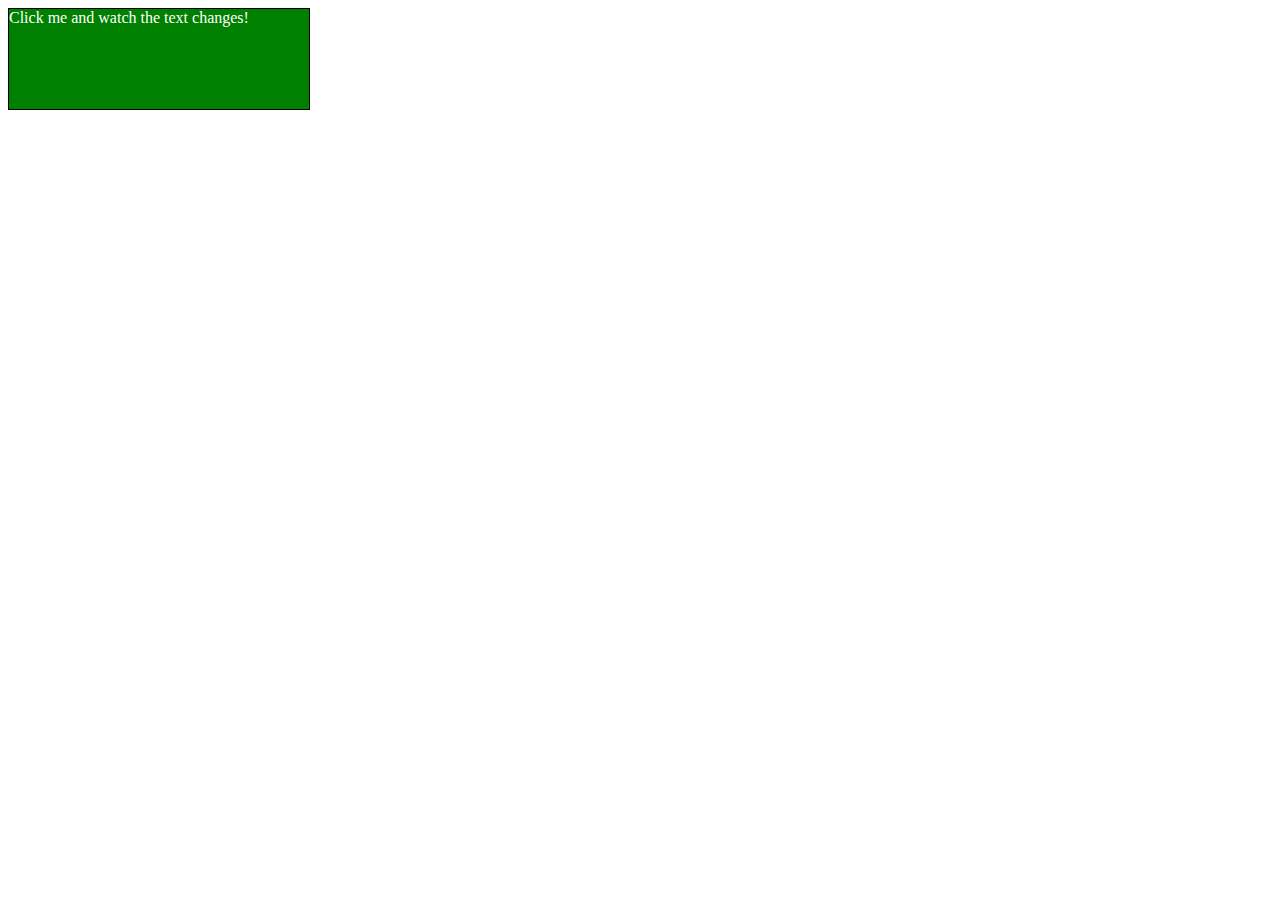
<file: jquery/1-1/1-1.html>
<!DOCTYPE html>
<html lang="en">
<head>
    <meta charset="UTF-8">
    <meta http-equiv="X-UA-Compatible" content="IE=edge">
    <meta name="viewport" content="width=device-width, initial-scale=1.0">
    <title>Document</title>
</head>
<body>
    <script
    src="https://code.jquery.com/jquery-3.3.1.slim.min.js"
    integrity="sha384-q8i/X+965DzO0rT7abK41JStQIAqVgRVzpbzo5smXKp4YfRvH+8abtTE1Pi6jizo"
    crossorigin="anonymous"
  ></script>
  <script src="1-1.js"></script>
</body>
</html>
</file>
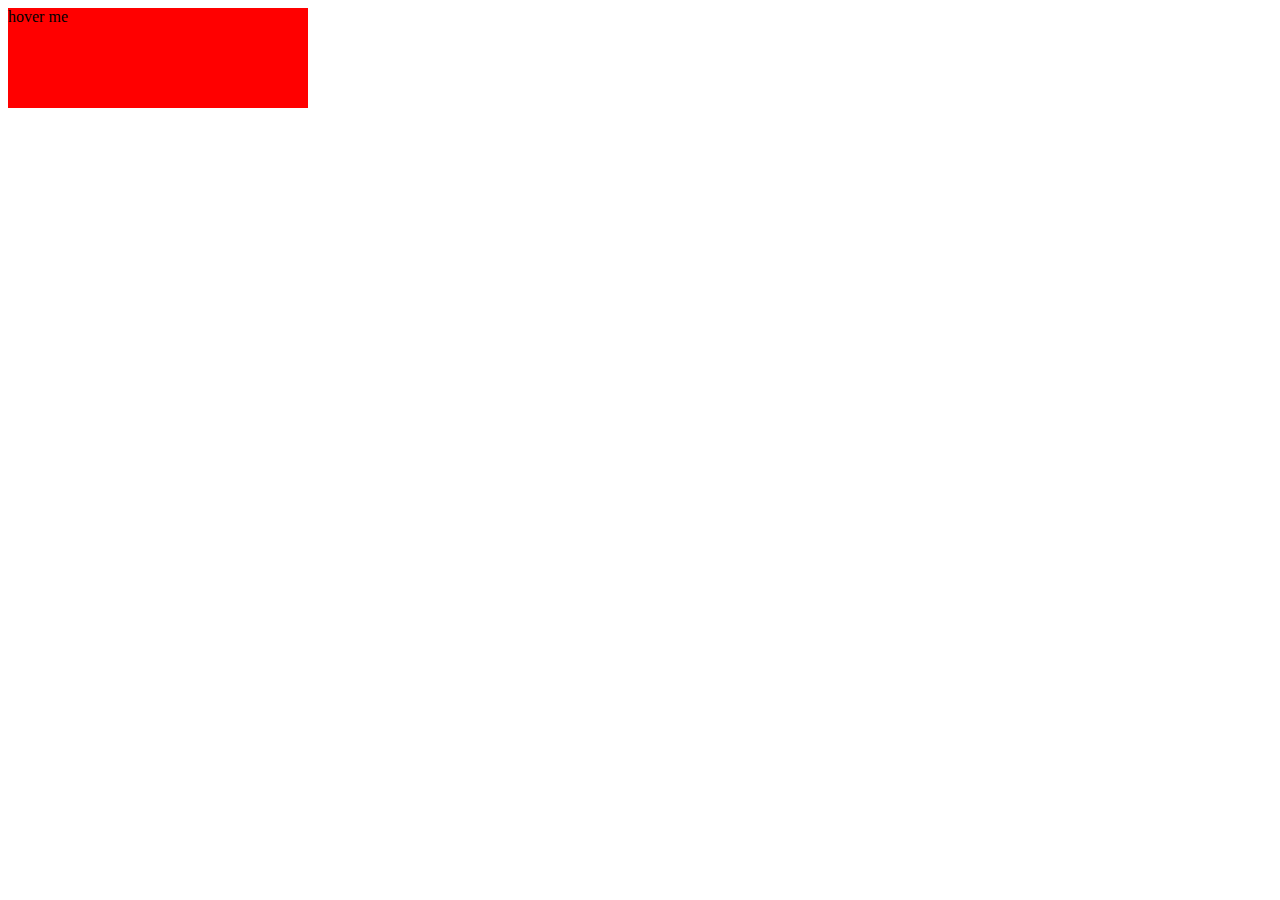
<file: jquery/1-2/1-2.html>
<!DOCTYPE html>
<html lang="en">
<head>
    <meta charset="UTF-8">
    <meta http-equiv="X-UA-Compatible" content="IE=edge">
    <meta name="viewport" content="width=device-width, initial-scale=1.0">
    <title>Document</title>
</head>
<body>
    <div>hover me</div>
    <script
    src="https://code.jquery.com/jquery-3.3.1.slim.min.js"
    integrity="sha384-q8i/X+965DzO0rT7abK41JStQIAqVgRVzpbzo5smXKp4YfRvH+8abtTE1Pi6jizo"
    crossorigin="anonymous"
  ></script>
  <script src="1-2.js"></script>
</body>
</html>
</file>
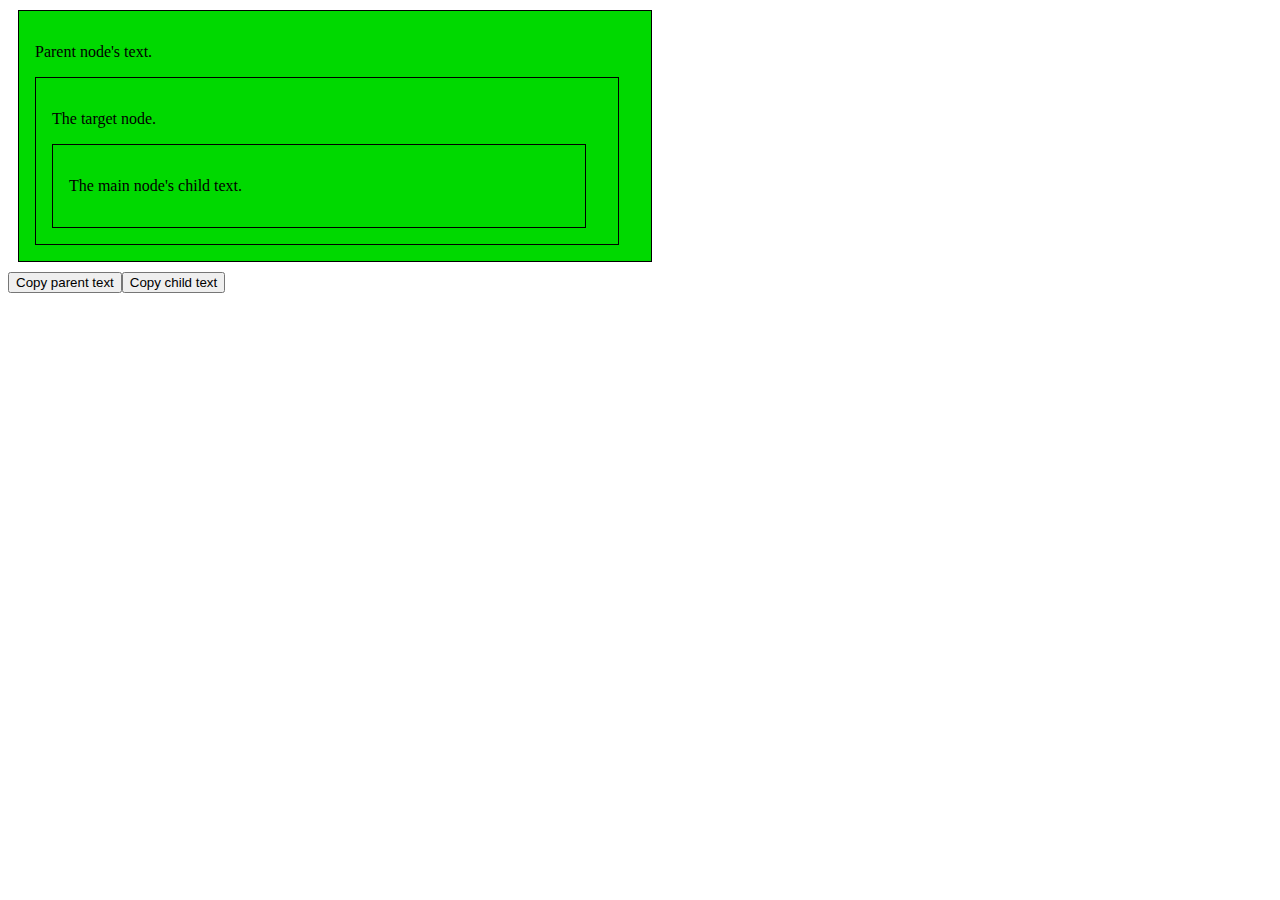
<file: jquery/1-3/1-3.html>
<!DOCTYPE html>
<html lang="en">

<head>
    <meta charset="UTF-8">
    <meta http-equiv="X-UA-Compatible" content="IE=edge">
    <meta name="viewport" content="width=device-width, initial-scale=1.0">
    <title>Document</title>
</head>

<body>
    <script src="https://code.jquery.com/jquery-3.3.1.slim.min.js"
        integrity="sha384-q8i/X+965DzO0rT7abK41JStQIAqVgRVzpbzo5smXKp4YfRvH+8abtTE1Pi6jizo"
        crossorigin="anonymous"></script>
        <script src="1-3.js"></script>
</body>

</html>
</file>
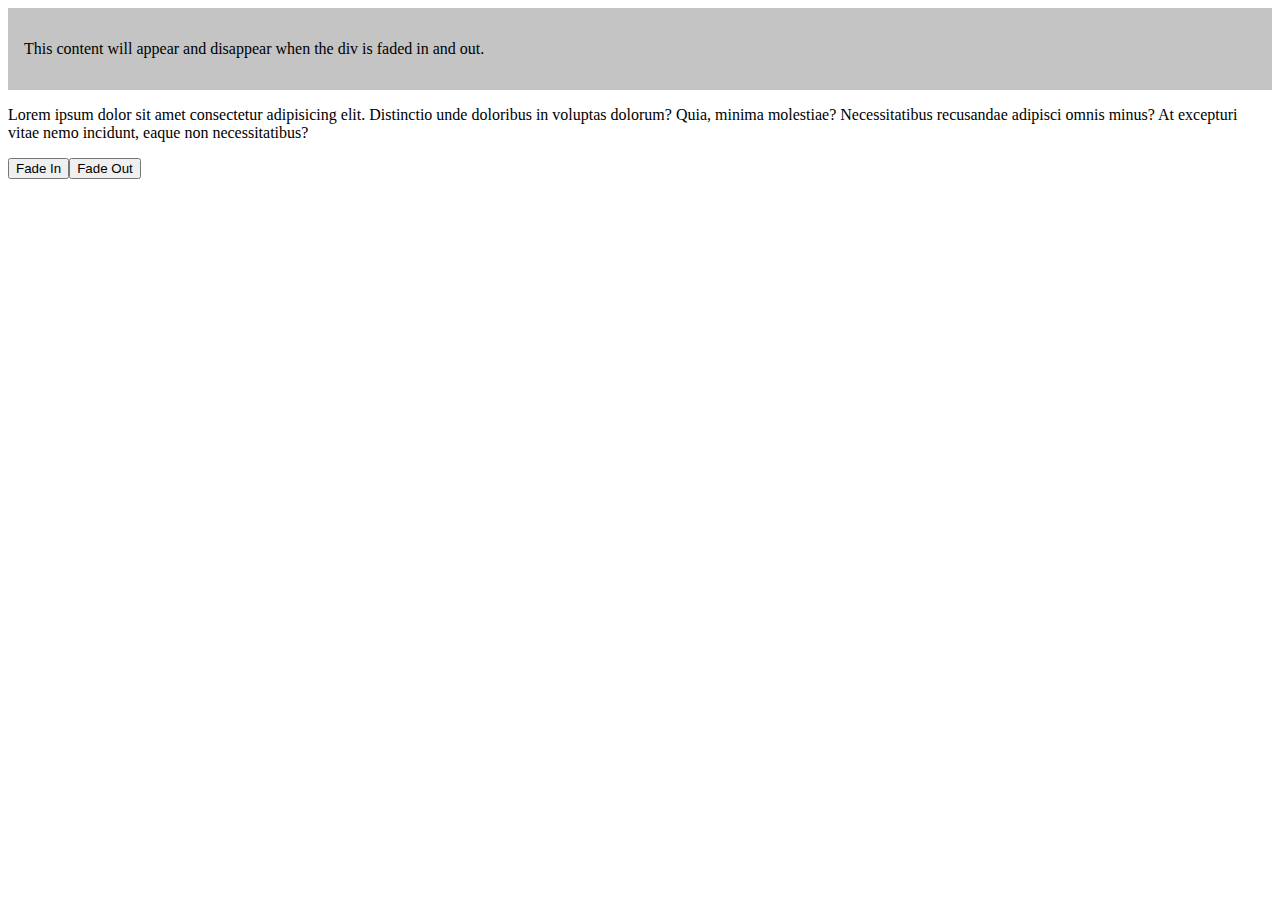
<file: jquery/1-4/1-4.html>
<!DOCTYPE html>
<html lang="en">
<head>
    <meta charset="UTF-8" />
    <meta http-equiv="X-UA-Compatible" content="IE=edge" />
    <meta name="viewport" content="width=device-width, initial-scale=1.0" />
    <script src="https://ajax.googleapis.com/ajax/libs/jquery/3.6.1/jquery.min.js"></script>
    <title>Document</title>
</head>
<body>
    <script src="1-4.js"></script>
</body>
</html>
</file>
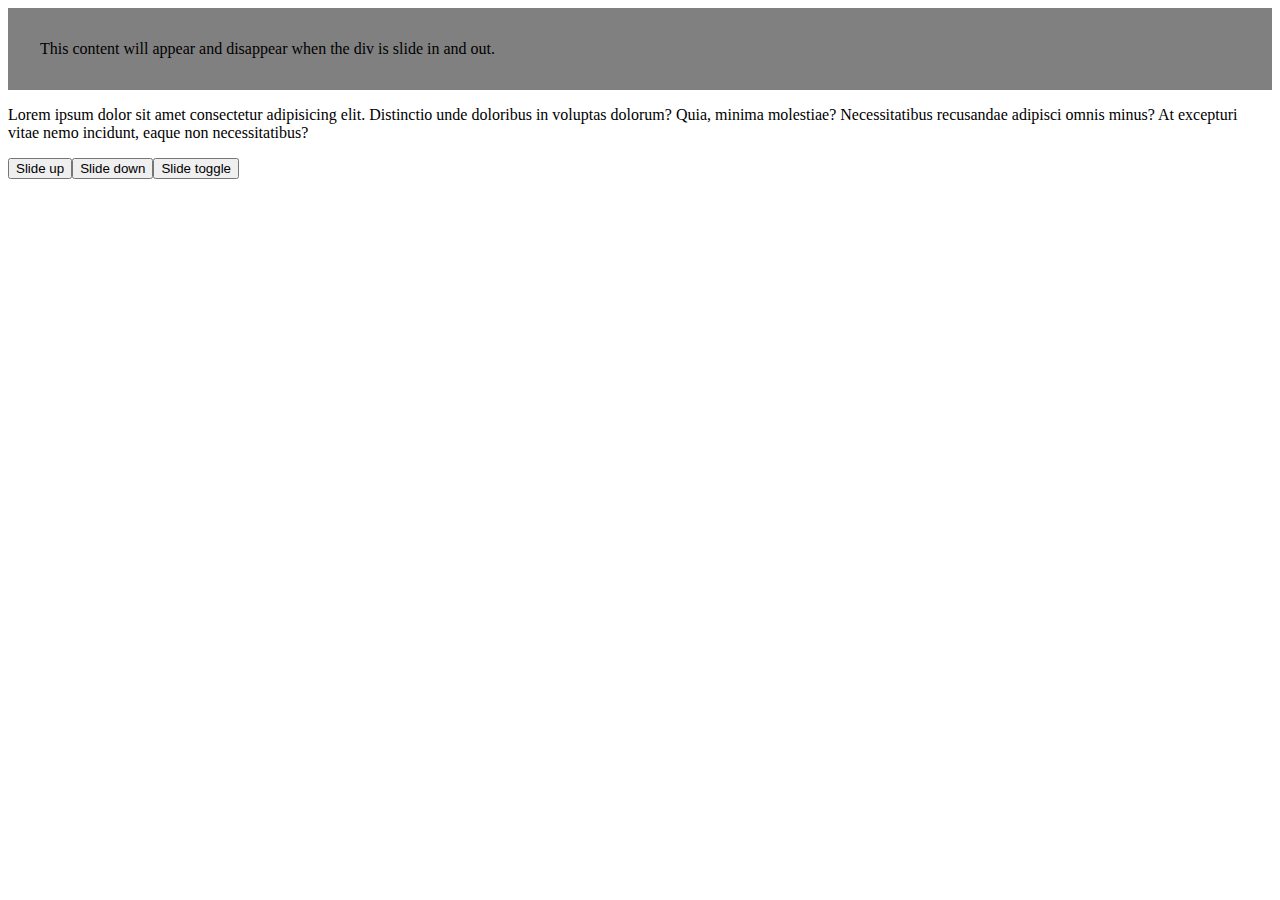
<file: jquery/1-5/1-5.html>
<!DOCTYPE html>
<html lang="en">
<head>
    <meta charset="UTF-8">
    <meta http-equiv="X-UA-Compatible" content="IE=edge">
    <meta name="viewport" content="width=device-width, initial-scale=1.0">
    <script src="https://ajax.googleapis.com/ajax/libs/jquery/3.6.1/jquery.min.js"></script>
    <title>Document</title>
</head>
<body>
    <script src="1-5.js"></script>
</body>
</html>
</file>
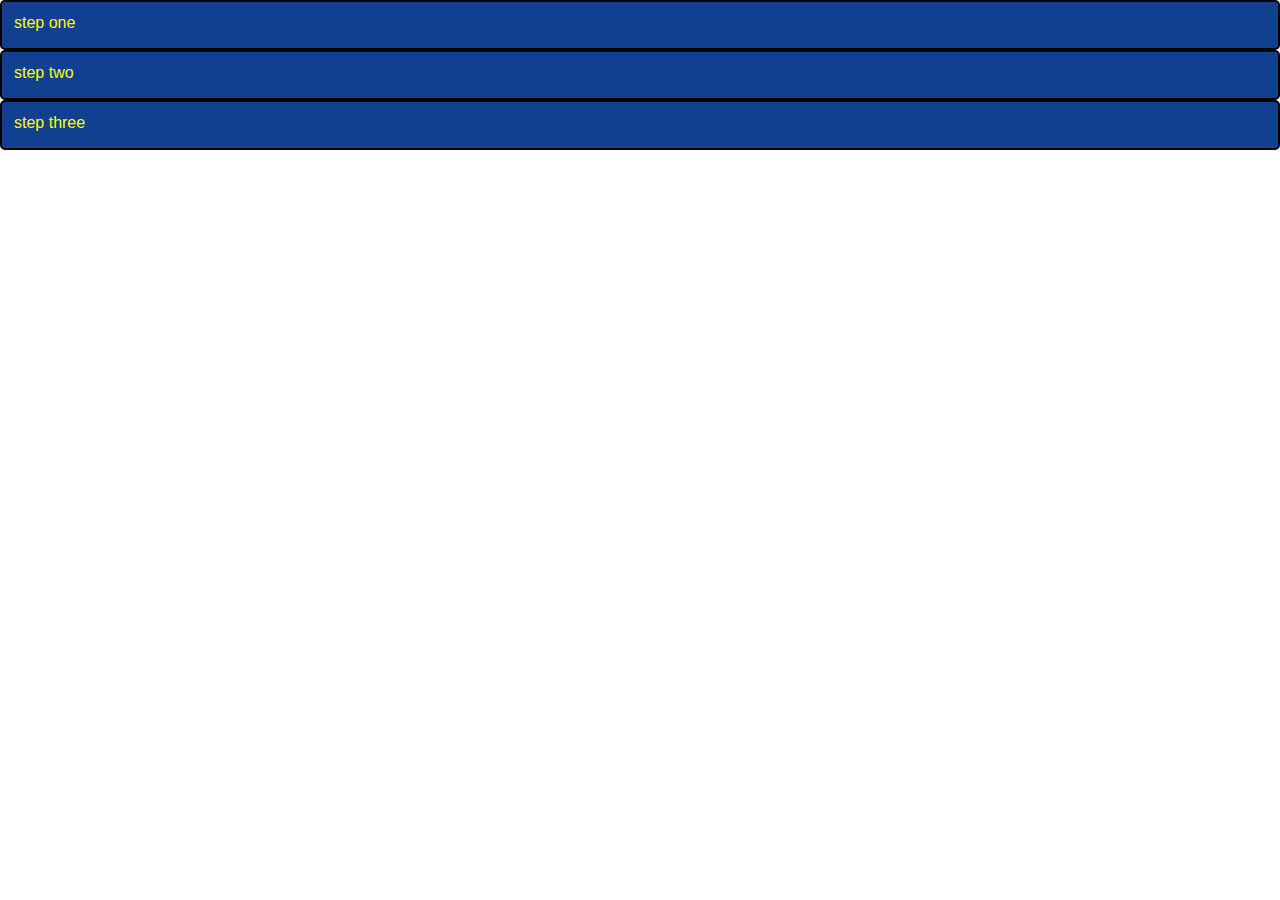
<file: jquery/1-8/1-8.html>
<!DOCTYPE html>
<html lang="en">

<head>
    <meta charset="UTF-8">
    <meta http-equiv="X-UA-Compatible" content="IE=edge">
    <meta name="viewport" content="width=device-width, initial-scale=1.0">
    <title>Document</title>
    <script src="https://code.jquery.com/jquery-3.6.3.min.js"
        integrity="sha256-pvPw+upLPUjgMXY0G+8O0xUf+/Im1MZjXxxgOcBQBXU=" crossorigin="anonymous"></script>
    <link rel="stylesheet" href="1-8.css">
</head>

<body>
    <div class="st st1">
        <p>step one</p>
    </div>
    <div class="lorem lorem1">Lorem ipsum dolor sit amet consectetur adipisicing elit. Fuga totam quae a soluta repellat
        tempore distinctio
        molestias alias tempora pariatur labore, aliquid ex quo consectetur suscipit, reiciendis enim ullam libero
        numquam, architecto sapiente consequatur facere minima. Saepe facilis odit delectus! Nulla quas ut debitis
        aspernatur cupiditate aliquid modi autem voluptate.</div>
    <div class="st st2">
        <p>step two</p>
    </div>
    <div class="lorem lorem2">Lorem ipsum dolor sit amet consectetur adipisicing elit. Fuga totam quae a soluta repellat
        tempore distinctio
        molestias alias tempora pariatur labore, aliquid ex quo consectetur suscipit, reiciendis enim ullam libero
        numquam, architecto sapiente consequatur facere minima. Saepe facilis odit delectus! Nulla quas ut debitis
        aspernatur cupiditate aliquid modi autem voluptate.</div>
    <div class="st st3">
        <p>step three</p>
    </div>
    <div class="lorem lorem3">Lorem ipsum dolor sit amet consectetur adipisicing elit. Fuga totam quae a soluta repellat
        tempore distinctio
        molestias alias tempora pariatur labore, aliquid ex quo consectetur suscipit, reiciendis enim ullam libero
        numquam, architecto sapiente consequatur facere minima. Saepe facilis odit delectus! Nulla quas ut debitis
        aspernatur cupiditate aliquid modi autem voluptate.</div>

</body>
<script src="1-8.js"></script>
</html>
</file>
<file: jquery/1-8/1-8.css>
* {
    box-sizing: border-box;
    padding: 0;
    margin: 0;
    font-family: 'Lucida Sans', 'Lucida Sans Regular', 'Lucida Grande', 'Lucida Sans Unicode', Geneva, Verdana, sans-serif;
}

p {
    padding: 10px;
}

.st {
    background-color: rgb(17, 64, 145);
    color: yellow;
    border: 2px solid black;
    border-radius: 5px;
    padding: 2px;
    height: 50px;
}

.lorem {
    background-color: orange;
    color: rgb(50, 24, 96);
    display: none;
}
</file>
